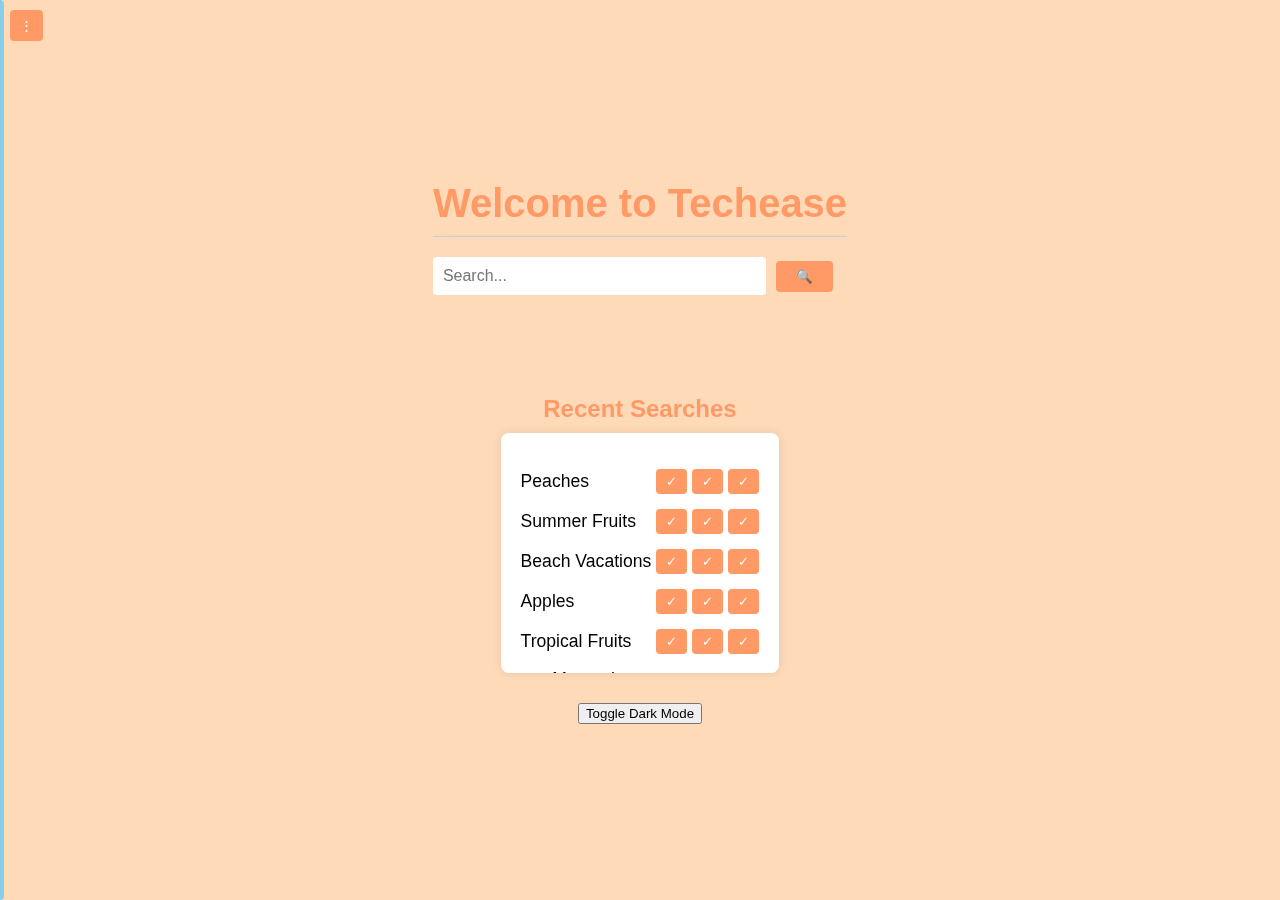
<file: index.html>
<!DOCTYPE html>
<html lang="en">
<head>
  <meta charset="UTF-8">
  <meta name="viewport" content="width=device-width, initial-scale=1.0">
  <link rel="stylesheet" href="styles.css">
  
  <title>TechEase</title>
</head>
<body>
  <div class="header">
    <!-- <div class="logo">
      <img src="logo.png" alt="Logo">
    </div> -->
    <h1 class="title">Welcome to Techease</h1>
    <div class="search-bar">
      <input type="text" placeholder="Search...">
      <button class="search-button" id="searchButton">&#128269;</button>
    </div>
  </div>

  <script>
    document.getElementById("searchButton").addEventListener("click", function() {
      window.location.href = "Search1.html";
    });
  </script>
  <div class="recent-searches">
    <h2>Recent Searches</h2>
    <!-- ... Previous HTML code ... -->

    <div class="search-box">
      <ul>
        <li>
          Peaches
          <div class="tick-buttons">
            <button class="tick-button">&#10003;</button>
            <button class="tick-button">&#10003;</button>
            <button class="tick-button">&#10003;</button>
          </div>
        </li>
        <li>
          Summer Fruits
          <div class="tick-buttons">
            <button class="tick-button">&#10003;</button>
            <button class="tick-button">&#10003;</button>
            <button class="tick-button">&#10003;</button>
          </div>
        </li>
        <li>
          Beach Vacations
          <div class="tick-buttons">
            <button class="tick-button">&#10003;</button>
            <button class="tick-button">&#10003;</button>
            <button class="tick-button">&#10003;</button>
          </div>
        </li>
        <!-- Add three more items -->
        <li>
          Apples
          <div class="tick-buttons">
            <button class="tick-button">&#10003;</button>
            <button class="tick-button">&#10003;</button>
            <button class="tick-button">&#10003;</button>
          </div>
        </li>
        <li>
          Tropical Fruits
          <div class="tick-buttons">
            <button class="tick-button">&#10003;</button>
            <button class="tick-button">&#10003;</button>
            <button class="tick-button">&#10003;</button>
          </div>
        </li>
        <li>
          Mountain Getaways
          <div class="tick-buttons">
            <button class="tick-button">&#10003;</button>
            <button class="tick-button">&#10003;</button>
            <button class="tick-button">&#10003;</button>
          </div>
        </li>
      </ul>
    </div>
    
<!DOCTYPE html>
<html lang="en">
<head>
  <meta charset="UTF-8">
  <meta name="viewport" content="width=device-width, initial-scale=1.0">
  <link rel="stylesheet" href="styles.css">
  <title>Peachy Website</title>
</head>
<body>
  <button class="toggle-button" id="toggleButton">&#8942;</button>
  <div class="sidebar" id="sidebar">
    <div class="nav-content">
      <button class="nav-button">Home</button>
      <button class="nav-button">About</button>
      <button class="nav-button">Contact</button>
    </div>
  </div>
  <div class="line"></div>
  <div class="header">
    <!-- ... Previous header content ... -->
  </div>
  <div class="recent-searches">
    <!-- ... Previous recent searches content ... -->
  </div>
</body>
<script>
  document.getElementById("toggleButton").addEventListener("click", function() {
  document.body.classList.toggle("menu-open");
});

</script>
</html>
<!DOCTYPE html>
<html lang="en"> 
<head>
  <meta charset="UTF-8">
  <meta name="viewport" content="width=device-width, initial-scale=1.0">
  <link rel="stylesheet" href="styles.css">
  <title>Peachy Website</title>
</head>
<body>
  <!-- ... Rest of your HTML content ... -->
  <button class="dark-mode-button" id="darkModeButton">Toggle Dark Mode</button>
</body>
<script src="script.js"></script>
</html>
</file>
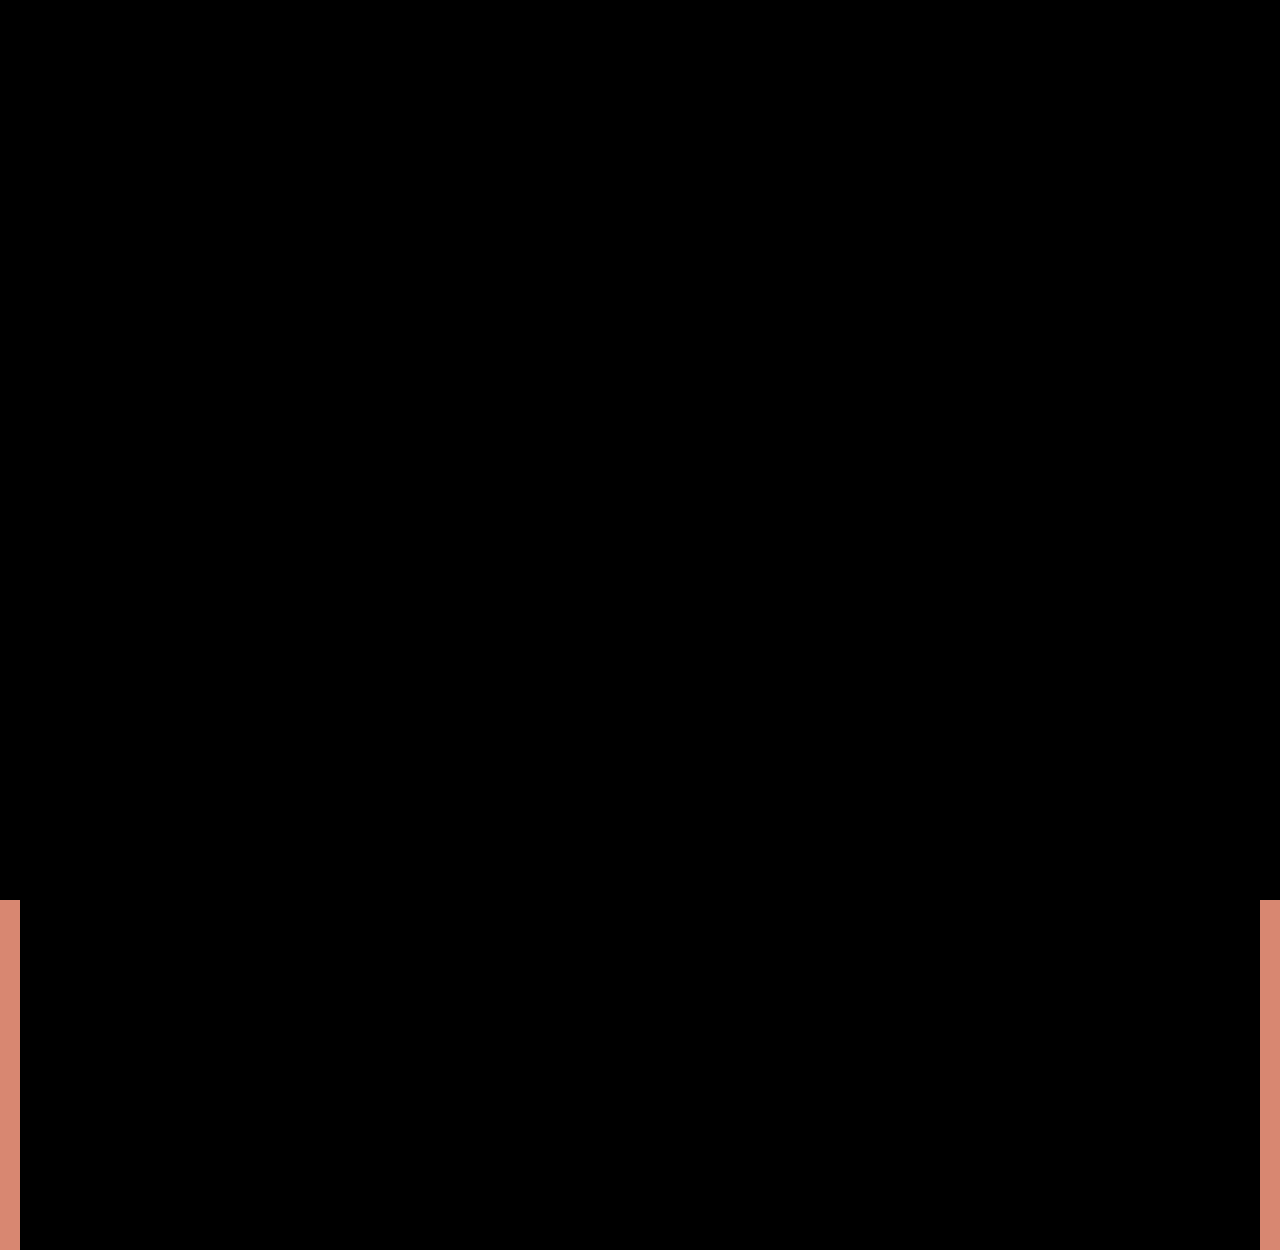
<file: Friendly_Quiz_Game-master/quiz.html>
<!--===========================================================================================
  ===============================================================================================
  ///////////////// :)  F R I E N D L Y   Q U I Z   G A M E   \\\\\\\\\\\\\\\\\\\\\
==============================================================================================
================================================================================================-->
<!DOCTYPE html>
<html lang="en">
  <head>
    <meta charset="UTF-8" />
    <meta name="keywords" content="Quiz Game Online" />
    <meta name="description" content="A Friendly Game for developers." />
    <meta name="author" content="AhsanParadise" />
    <meta name="viewport" content="width=device-width, initial-scale=1" />
    <link href="Stuffs/img/icon.png" rel="icon" />
    <title>Quiz Game</title>
    <link rel="stylesheet" href="style.css" />
  </head>
  <body onload="myLoader()" style="margin: 0;">
    <div id="loader">
      <p class="fade-in">
        <b>Welcome to Friendly Quiz Game</b><br /><br />
        Hello, I'm your instructor. In this activity, we'll be tackling some challenging questions together. 
        Don't worry, I'm here to help you through them. 
        Take your time to understand each question, and let's work on solving them step by step. You've got this! Ready to begin.<br /><br />
        Loading....
      </p>
                 <!-- Inside the loader div -->
        <div class="loading-box">
          <div class="loading-bar"></div>
          </div>
      </div>
    <div id="backButton">
      <button class="big-button" onclick="goBack()">Back</button>
    </div>
    <div id="container">
      <button id="start">Start Quiz!</button>
      <div id="quiz" style="display: none;">
        <div id="question"></div>
        <div id="qImg"></div>
        <div id="choices">
          <button class="choice" id="A" onclick="checkAnswer('A')"></button>
          <button class="choice" id="B" onclick="checkAnswer('B')"></button>
          <button class="choice" id="C" onclick="checkAnswer('C')"></button>
          <button class="choice" id="D" onclick="checkAnswer('D')"></button>
        </div>
        <div id="timer">
          <div id="counter"></div>
        </div>
        <div id="progress"></div>
      </div>
      <div id="scoreContainer" style="display: none;"></div>
    </div>
    <footer>
       Designed by dharshan tragic bytes
    </footer>
    <script src="app.js"></script>
    <script>
      function goBack() {
        window.history.back(); // Go back to the previous page
      }
    </script>
  </body>
</html>
</file>
<file: styles.css>
body {
  margin: 0;
  padding: 0;
  font-family: Arial, sans-serif;
  background-color: peachpuff; /* Peach color background */
  display: flex;
  flex-direction: column;
  justify-content: center;
  align-items: center;
  height: 100vh;
}
.logo {
  display: flex;
  align-items: center;
  justify-content: center; /* Center horizontally */
  margin-bottom: 20px; /* Add some spacing below the logo */
}

.logo img {
  width: 300px;
  height: auto;
}


.header {
  text-align: center;
  margin-bottom: 30px; /* Add space between the header and recent searches */
}

.title {
  font-size: 2.5rem;
  color: #ff9966; /* Slightly darker peach color for the title */
  margin: 10px 0; /* Adjust the margins to position the title */
}

.search-bar {
  display: flex;
  align-items: center; /* Center items vertically */
  max-width: 400px;
  width: 100%;
  margin-top: 20px;
  margin-bottom: 50px;
}

.search-bar input[type="text"] {
  flex: 1;
  padding: 10px;
  font-size: 16px;
  border: none;
  border-radius: 4px;
  margin-right: 10px; /* Add spacing between input and button */
}

.search-bar button.search-button {
  background-color: #ff9966;
  color: white;
  border: none;
  border-radius: 4px;
  padding: 8px 20px;
  cursor: pointer;
}

.recent-searches {
  text-align: center;
  position: relative;
}

.recent-searches h2 {
  font-size: 1.5rem;
  color: #ff9966;
  margin-bottom: 10px;
}

/* ... Previous styles ... */

/* Adding scrollbar to the search box */
/* ... Previous styles ... */

.search-box {
  background-color: white;
  padding: 20px;
  border-radius: 8px;
  box-shadow: 0px 0px 10px rgba(0, 0, 0, 0.1);
  width: 80%;
  margin: 0 auto;
  /* Add overflow-y and set a max-height for the scroll bar */
  overflow-y: auto;
  max-height: 300px; /* Adjust the height as needed */
}

/* ... Previous styles ... */

/* ... Previous styles ... */


.search-box ul {
  list-style-type: none;
  padding: 0;
}

.search-box li {
  display: flex;
  align-items: center;
  justify-content: space-between;
  margin-bottom: 15px;
  font-size: 1.1rem;
  color: black;
  position: relative;
}

/* ... Previous styles ... */

/* ... Previous styles ... */

/* Styling for the tick buttons */
.tick-buttons {
  display: flex;
  align-items: center;
  justify-content: space-between;
}

.tick-button {
  background-color: #ff9966;
  color: white;
  border: none;
  border-radius: 4px;
  padding: 5px 10px;
  font-size: 0.8rem;
  cursor: pointer;
}

/* Add margin to the tick buttons */
.tick-button:not(:last-child) {
  margin-right: 5px; /* Adjust spacing as needed */
}

/* ... Previous styles ... */


/* Adding the Lokesh tab at the top center inside the line */


/* Adding the line at the website left corner */
/* ... Previous styles ... */

/* Adding the line at the website left corner */


/* ... Previous styles ... */


/* ... Previous styles ... */

/* Adjusting the width of the recent search box to a larger size */
.recent-searches .search-box {
  max-width: 600px; /* Set a larger maximum width for the search box */
  max-height: 200px; /* Set a maximum height for the search box */
  overflow-y: auto; /* Enable vertical scrollbar if content overflows */
}

/* ... Previous styles ... */
/* ... Previous styles ... */
/* ... Previous styles ... */

/* Styling for the toggle button */
.toggle-button {
  background-color: #ff9966;
  color: white;
  border: none;
  border-radius: 4px;
  padding: 8px 10px;
  cursor: pointer;
  position: fixed;
  top: 10px;
  left: 10px;
}

/* Styling for the sidebar */
.sidebar {
  background-color: #333;
  position: fixed;
  top: 0;
  left: -250px; /* Initial position off-screen */
  width: 250px; /* Adjust the width */
  height: 100vh;
  overflow-y: auto;
  transition: left 0.3s ease-in-out; /* Smooth transition */
}

.nav-content {
  padding: 10px;
}

/* Styling for the navigation buttons */
/* ... Previous styles ... */

/* Styling for the navigation buttons */
.nav-button {
  background-color: #444;
  color: white;
  border: none;
  border-radius: 4px;
  padding: 8px 20px;
  margin-bottom: 10px;
  cursor: pointer;
  width: 100%;
  text-align: left;
  margin-right: 10px; /* Add margin between buttons */
}

/* ... Previous styles ... */


/* Styling for the line */
.line {
  content: "";
  position: fixed;
  top: 0;
  left: 0;
  width: 4px;
  height: 100%;
  background-color: skyblue;
  border-radius: 0 4px 4px 0;
  z-index: -1;
}

/* ... Previous styles ... */

/* Styling for the responsive sidebar menu */
body.menu-open #sidebar {
  left: 0; /* Show the sidebar */
}

body.menu-open #toggleButton {
  left: 250px; /* Move the toggle button to the right */
}
/* ... Previous styles ... */

/* Define styles for dark mode */
body.dark {
  background-color: #333;
  color: white;
}
/* ... Previous styles ... */

/* Style for the left corner buttons */
.buttons-left {
  position: fixed;
  top: 75 px;
  left: 20px;
  display: flex;
  flex-direction: column;
  align-items: flex-start;
}

.corner-button {
  background-color: #ff9966;
  color: white;
  border: none;
  border-radius: 4px;
  padding: 8px 12px;
  margin-bottom: 70px;
  cursor: pointer;
}

/* ... Previous styles ... */
/* ... Previous styles ... */

/* Style for the left corner box */
.left-box {
  position: fixed;
  top: 20px;
  left: 20px;
  background-color: #f2f2f2;
  padding: 10px;
  border-radius: 8px;
  box-shadow: 0px 0px 10px rgba(0, 0, 0, 0.1);
}

/* Style for the buttons in the left corner */
.buttons-left {
  display: flex;
  flex-direction: column;
  align-items: flex-start;
}

.corner-button {
  background-color: #ff9966;
  color: white;
  border: none;
  border-radius: 4px;
  padding: 8px 12px;
  margin-bottom: 10px;
  cursor: pointer;
}

/* ... Previous styles ... */
/* ... Previous styles ... */

.center-box {
  display: flex;
  justify-content: center;
  align-items: center;
  width: 100%;
  height: 400px; /* Adjust the height as needed */
  background-color: #f2f2f2;
  margin-top: 20px;
}

.center-box iframe {
  max-width: 100%;
  max-height: 100%;
}

/* ... Previous styles ... */
/* ... Previous styles ... */


.title {
  font-size: 2.5rem;
  color: #ff9966;
  margin: 5px 0; /* Adjust the top margin to move the title closer to the header */
  border-bottom: 1px solid #ccc; /* Add a 1px solid border at the bottom */
  padding-bottom: 10px; /* Add some spacing between the title and the border */
}
.camera-feed {
  position: absolute;
  top: 100px; /* Adjust the vertical position as needed */
  right: 20px; /* Adjust the horizontal position as needed */
  width: 200px;
  height: 150px;
  border: 2px solid red; /* Add a border around the camera feed */
  border-radius: 5px;
  overflow: hidden;
}
/* ... Previous styles ... */

.content {
  display: flex;
  flex-direction: column;
  align-items: center;
}

.video-container {
  margin-top: 20px;
}

.button-container {
  margin-top: 20px;
}

.mute-button,
.doubt-button {
  background-color: #ff9966;
  color: white;
  border: none;
  border-radius: 4px;
  padding: 8px 20px;
  margin: 0 10px;
  cursor: pointer;
}
.button-box {
  position: fixed;
  top: 50%;
  left: 10px;
  transform: translateY(-50%);
  background-color: #fff;
  border-radius: 8px;
  box-shadow: 0 0 10px rgba(0, 0, 0, 0.1);
  display: flex;
  flex-direction: column;
  align-items: center;
  padding: 10px;
}

.side-button {
  background-color: #ff9966;
  color: white;
  border: none;
  border-radius: 4px;
  padding: 8px 20px;
  margin-bottom: 10px;
  cursor: pointer;
  width: 100%;
  text-align: center;
}

.side-button:last-child {
  margin-bottom: 0;
}
.voice-text-box {
  background-color: #fff;
  border: 1px solid #ccc;
  padding: 10px;
  margin-top: 10px;
  font-size: 16px;
  max-width: 100%;
  word-wrap: break-word;
}
.api-response-box {
  background-color: #fff;
  border: 1px solid #ccc;
  padding: 10px;
  margin-top: 10px;
  font-size: 16px;
  max-width: 100%;
  word-wrap: break-word;
}
.webgazer-prediction-container {
  position: absolute;
  z-index: 9999;
}

.webgazer-prediction {
  width: 10px;
  height: 10px;
  background-color: red;
  border-radius: 50%;
  position: absolute;
  transform: translate(-50%, -50%);
  pointer-events: none;
}
</file>
<file: Friendly_Quiz_Game-master/style.css>
@import url("https://fonts.googleapis.com/css2?family=Concert+One&display=swap");
*,
*::before,
*::after {
  box-sizing: border-box;
  font-family: "Concert One", cursive;
}
#loader {
  position: absolute;
  top: 0;
  left: 0;
  width: 100%;
  height: 100vh;
  background: black;
  z-index: 200;
  color: orangered;
  text-align: center;
  font-size: 48px;
  padding: 20px;
}

.fade-in {
  opacity: 0;
  animation: fadeIn 2s ease-in forwards;
}
b {
  color: rgb(255, 208, 0);
  font-size: 100px;
}
body {
  font-size: 20px;
  display: flex;
  background-color: #d88771;
  width: 100vw;
  height: 100vh;
  margin: 0;
  padding: 0;
  justify-content: center;
  align-items: center;
  animation-name: example;
  animation-duration: 60s;
}

#container {
  width: 800px;
  height: 600px;
  border-radius: 5px;
  box-shadow: 0 2.8px 2.2px rgba(0, 0, 0, 0.308),
    0 6.7px 5.3px rgba(0, 0, 0, 0.335), 0 12.5px 10px rgba(0, 0, 0, 0.06),
    0 22.3px 17.9px rgba(0, 0, 0, 0.363), 0 41.8px 33.4px rgba(0, 0, 0, 0.086),
    0 100px 80px rgba(0, 0, 0, 0.404);
  position: relative;
  background-color: #d6bf73;
  background-image: url(Stuffs/img/pic.png);
  background-repeat: no-repeat;
  background-position: bottom;
  background-size: 30% 40%;
}
#start {
  color: #494949 !important;
  text-transform: uppercase;
  text-decoration: none;
  background: #ffffff;
  border: 4px solid #494949 !important;
  font-size: 60px;
  font-weight: bold;
  padding: 20px 40px;
  margin-top: 50px;
  margin-left: 160px;
  transition: all 0.4s ease 0s;
  animation: shake 1s;
  animation-iteration-count: infinite;
}
#start:hover {
  color: #ffffff !important;
  background: #f6b93b;
  border-color: #f6b93b !important;
  transition: all 0.4s ease 0s;
}

#qImg {
  width: 180px;
  height: 180px;
  position: absolute;
  right: 610px;
  top: 110px;
}
#qImg img {
  width: 180px;
  height: 180px;
  border-top-left-radius: 5px;
}

#question {
  width: 800px;
  height: 100px;
  position: absolute;
  right: 0;
  top: 0;
}
#question p {
  margin: 0;
  padding: 15px;
  font-size: 30px;
}

#choices {
  width: 580px;
  position: absolute;
  right: 0;
  top: 100px;
  padding: 10px;
  display: grid;
  grid-template-columns: repeat(2, auto);
  gap: 35px;
  margin: 10px 10px;
  transition: all 0.4s ease 0s;
  animation: drop 2s ease;
}
.choice {
  color: #494949 !important;
  text-transform: uppercase;
  text-decoration: none;
  background: #ffffff;
  padding: 20px;
  border: 4px solid #494949 !important;
  display: inline-block;
  transition: all 0.4s ease 0s;
  font-size: 25px;
}
.choice:hover {
  color: #ffffff !important;
  background: #f6b93b;
  border-color: #f6b93b !important;
  transition: all 0.4s ease 0s;
}

#timer {
  position: absolute;
  height: 100px;
  width: 200px;
  bottom: 0px;
  text-align: center;
}
#counter {
  font-size: 3em;
}

#progress {
  width: 500px;
  position: absolute;
  bottom: 0px;
  right: 0px;
  padding: 5px;
  text-align: right;
}
.prog {
  width: 10px;
  height: 10px;
  border: 1px solid #000;
  display: inline-block;
  border-radius: 50%;
  margin-left: 5px;
  margin-right: 5px;
}
#scoreContainer {
  margin: 20px auto;
  background-color: white;
  opacity: 0.9;
  height: 550px;
  width: 700px;
  border-radius: 5px;
  box-shadow: 0px 5px 15px 0px;
  position: relative;
  display: none;
  transition: all 0.4s ease 0s;
  animation: drop 2s ease;
}
#scoreContainer img {
  position: absolute;
  top: 200px;
  left: 325px;
}
#scoreContainer p {
  position: absolute;
  display: block;
  width: 59px;
  height: 59px;
  top: 230px;
  left: 325px;
  font-size: 1.5em;
  font-weight: bold;
  text-align: center;
}
footer {
  position: absolute;
  bottom: 10px;
  width: 100%;
  height: 50px;
  text-align: center;
  opacity: 0.5;
  font-size: 20px;
}
@keyframes shake {
  0% {
    transform: translate(1px, 1px) rotate(0deg);
  }
  10% {
    transform: translate(-1px, -2px) rotate(-1deg);
  }
  20% {
    transform: translate(-3px, 0px) rotate(1deg);
  }
  30% {
    transform: translate(3px, 2px) rotate(0deg);
  }
  40% {
    transform: translate(1px, -1px) rotate(1deg);
  }
  50% {
    transform: translate(-1px, 2px) rotate(-1deg);
  }
  60% {
    transform: translate(-3px, 1px) rotate(0deg);
  }
  70% {
    transform: translate(3px, 1px) rotate(-1deg);
  }
  80% {
    transform: translate(-1px, -1px) rotate(1deg);
  }
  90% {
    transform: translate(1px, 2px) rotate(0deg);
  }
  100% {
    transform: translate(1px, -2px) rotate(-1deg);
  }
}
@keyframes example {
  0% {
    background-color: #6d53e0;
  }
  10% {
    background-color: #53e0d4;
  }
  20% {
    background-color: #db4cb0;
  }
  35% {
    background-color: #dbbc54;
  }
  50% {
    background-color: #53a9db;
  }
  60% {
    background-color: #3149d4;
  }
  75% {
    background-color: #50d487;
  }
  100% {
    background-color: #d88771;
  }
}
@keyframes drop {
  0% {
    opacity: 0;
    transform: translateX(-80px);
  }
  100% {
    opacity: 1;
    transform: translateY(0px);
  }
}

@keyframes fadeIn {
  to {
    opacity: 1;
  }
}

@media screen and (max-width: 1600px) {
  #loader {
    font-size: 32px;
  }
  b {
    font-size: 40px;
  }
  footer {
    height: 10px;
  }
}
@media screen and (max-width: 1000px) {
  #loader {
    font-size: 22px;
  }
  b {
    font-size: 30px;
  }
  #container {
    width: 400px;
    height: 500px;
  }
  #start {
    font-size: 20px;
    margin: 100px;
  }
  #questions {
    width: 200px;
  }
  #choices {
    width: 180px;
    left: 100px;
    gap: 5px;
    bottom: 200px;
  }
  .choice {
    font-size: 20px;
    padding: 5px;
  }
  #question {
    width: 350px;
    height: 30px;
    position: absolute;
    top: 10px;
  }
  #question p {
    margin: 0;
    padding: 15px;
    font-size: 20px;
  }
  #scoreContainer {
    background-color: white;
    opacity: 0.9;
    height: 200px;
    width: 200px;
    opacity: 1;
  }
  #scoreContainer p {
    top: 0px;
    left: 60px;
  }
  #scoreContainer img {
    position: absolute;
    top: 100px;
    left: 60px;
  }
  footer {
    font-size: 15px;
  }
  #qImg {
    display: none;
  }
}

#backButton {
  display: flex;
  justify-content: flex-end;
  align-items: center;
  height: 100vh;
}

/* Style the button */
.big-button {
  font-size: 24px; /* Adjust the font size as needed */
  padding: 20px 40px; /* Adjust the padding as needed */
  background-color: #007bff; /* Adjust the background color */
  color: #fff; /* Adjust the text color */
  border: none;
  border-radius: 8px;
  cursor: pointer;
  box-shadow: 0px 4px 6px rgba(0, 0, 0, 0.1);
  transition: background-color 0.2s, transform 0.2s;
}

.big-button:hover {
  background-color: #0056b3; /* Adjust the hover background color */
  transform: scale(1.05);
}
/* Add the following styles to your existing CSS */

.loading-box {
  width: 100%;
  height: 100%;
  display: flex;
  align-items: center;
  justify-content: center;
  background-color: black;
  opacity: 1;
  transition: opacity 1s ease-in-out;
  z-index: 200;
}

.loading-bar {
  width: 0;
  height: 10px;
  background-color: orangered;
  box-shadow: 0px 0px 20px rgba(255, 69, 0, 0.5);
  animation: loading 5s ease-in-out infinite;
}

@keyframes loading {
  0% {
    width: 0;
  }
  100% {
    width: 100%;
  }
}
</file>
